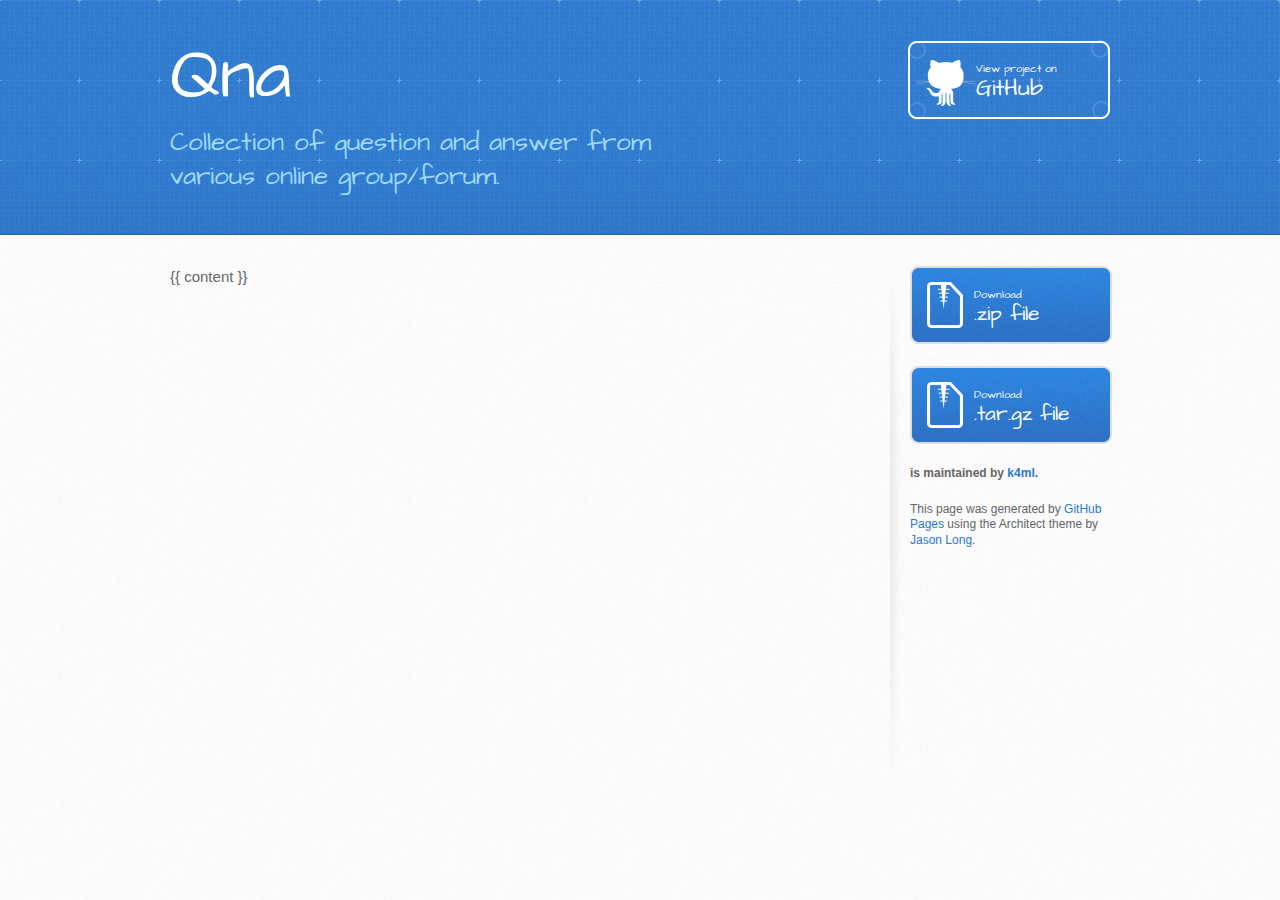
<file: _layouts/default.html>
<!DOCTYPE html>
<html>
  <head>
    <meta charset='utf-8'>
    <meta http-equiv="X-UA-Compatible" content="chrome=1">
    <meta name="viewport" content="width=device-width, initial-scale=1, maximum-scale=1">
    <link href='https://fonts.googleapis.com/css?family=Architects+Daughter' rel='stylesheet' type='text/css'>
    <link rel="stylesheet" type="text/css" href="/stylesheets/stylesheet.css" media="screen" />
    <link rel="stylesheet" type="text/css" href="/stylesheets/custom.css" media="screen" />
    <link rel="stylesheet" type="text/css" href="/stylesheets/pygment_trac.css" media="screen" />
    <link rel="stylesheet" type="text/css" href="/stylesheets/print.css" media="print" />

    <!--[if lt IE 9]>
    <script src="//html5shiv.googlecode.com/svn/trunk/html5.js"></script>
    <![endif]-->

    <title>Qna by k4ml</title>
  </head>

  <body>
    <header>
      <div class="inner">
        <h1><a class="header-link" href="/">Qna</a></h1>
        <h2>Collection of question and answer from various online group/forum.</h2>
        <a href="https://github.com/k4ml/qna" class="button"><small>View project on</small>GitHub</a>
      </div>
    </header>

    <div id="content-wrapper">
      <div class="inner clearfix">
        <section id="main-content">
        {{ content }}
        </section>

        <aside id="sidebar">
          <a href="https://github.com/k4ml/qna/zipball/master" class="button">
            <small>Download</small>
            .zip file
          </a>
          <a href="https://github.com/k4ml/qna/tarball/master" class="button">
            <small>Download</small>
            .tar.gz file
          </a>

          <p class="repo-owner"><a href="https://github.com/k4ml/qna"></a> is maintained by <a href="https://github.com/k4ml">k4ml</a>.</p>

          <p>This page was generated by <a href="pages.github.com">GitHub Pages</a> using the Architect theme by <a href="http://twitter.com/jasonlong">Jason Long</a>.</p>
        </aside>
      </div>
    </div>

  
  </body>
</html>
</file>
<file: stylesheets/custom.css>
.header-link {
    color: white;
}
</file>
<file: stylesheets/pygment_trac.css>
.highlight  { background: #ffffff; }
.highlight .c { color: #999988; font-style: italic } /* Comment */
.highlight .err { color: #a61717; background-color: #e3d2d2 } /* Error */
.highlight .k { font-weight: bold } /* Keyword */
.highlight .o { font-weight: bold } /* Operator */
.highlight .cm { color: #999988; font-style: italic } /* Comment.Multiline */
.highlight .cp { color: #999999; font-weight: bold } /* Comment.Preproc */
.highlight .c1 { color: #999988; font-style: italic } /* Comment.Single */
.highlight .cs { color: #999999; font-weight: bold; font-style: italic } /* Comment.Special */
.highlight .gd { color: #000000; background-color: #ffdddd } /* Generic.Deleted */
.highlight .gd .x { color: #000000; background-color: #ffaaaa } /* Generic.Deleted.Specific */
.highlight .ge { font-style: italic } /* Generic.Emph */
.highlight .gr { color: #aa0000 } /* Generic.Error */
.highlight .gh { color: #999999 } /* Generic.Heading */
.highlight .gi { color: #000000; background-color: #ddffdd } /* Generic.Inserted */
.highlight .gi .x { color: #000000; background-color: #aaffaa } /* Generic.Inserted.Specific */
.highlight .go { color: #888888 } /* Generic.Output */
.highlight .gp { color: #555555 } /* Generic.Prompt */
.highlight .gs { font-weight: bold } /* Generic.Strong */
.highlight .gu { color: #800080; font-weight: bold; } /* Generic.Subheading */
.highlight .gt { color: #aa0000 } /* Generic.Traceback */
.highlight .kc { font-weight: bold } /* Keyword.Constant */
.highlight .kd { font-weight: bold } /* Keyword.Declaration */
.highlight .kn { font-weight: bold } /* Keyword.Namespace */
.highlight .kp { font-weight: bold } /* Keyword.Pseudo */
.highlight .kr { font-weight: bold } /* Keyword.Reserved */
.highlight .kt { color: #445588; font-weight: bold } /* Keyword.Type */
.highlight .m { color: #009999 } /* Literal.Number */
.highlight .s { color: #d14 } /* Literal.String */
.highlight .na { color: #008080 } /* Name.Attribute */
.highlight .nb { color: #0086B3 } /* Name.Builtin */
.highlight .nc { color: #445588; font-weight: bold } /* Name.Class */
.highlight .no { color: #008080 } /* Name.Constant */
.highlight .ni { color: #800080 } /* Name.Entity */
.highlight .ne { color: #990000; font-weight: bold } /* Name.Exception */
.highlight .nf { color: #990000; font-weight: bold } /* Name.Function */
.highlight .nn { color: #555555 } /* Name.Namespace */
.highlight .nt { color: #000080 } /* Name.Tag */
.highlight .nv { color: #008080 } /* Name.Variable */
.highlight .ow { font-weight: bold } /* Operator.Word */
.highlight .w { color: #bbbbbb } /* Text.Whitespace */
.highlight .mf { color: #009999 } /* Literal.Number.Float */
.highlight .mh { color: #009999 } /* Literal.Number.Hex */
.highlight .mi { color: #009999 } /* Literal.Number.Integer */
.highlight .mo { color: #009999 } /* Literal.Number.Oct */
.highlight .sb { color: #d14 } /* Literal.String.Backtick */
.highlight .sc { color: #d14 } /* Literal.String.Char */
.highlight .sd { color: #d14 } /* Literal.String.Doc */
.highlight .s2 { color: #d14 } /* Literal.String.Double */
.highlight .se { color: #d14 } /* Literal.String.Escape */
.highlight .sh { color: #d14 } /* Literal.String.Heredoc */
.highlight .si { color: #d14 } /* Literal.String.Interpol */
.highlight .sx { color: #d14 } /* Literal.String.Other */
.highlight .sr { color: #009926 } /* Literal.String.Regex */
.highlight .s1 { color: #d14 } /* Literal.String.Single */
.highlight .ss { color: #990073 } /* Literal.String.Symbol */
.highlight .bp { color: #999999 } /* Name.Builtin.Pseudo */
.highlight .vc { color: #008080 } /* Name.Variable.Class */
.highlight .vg { color: #008080 } /* Name.Variable.Global */
.highlight .vi { color: #008080 } /* Name.Variable.Instance */
.highlight .il { color: #009999 } /* Literal.Number.Integer.Long */

.type-csharp .highlight .k { color: #0000FF }
.type-csharp .highlight .kt { color: #0000FF }
.type-csharp .highlight .nf { color: #000000; font-weight: normal }
.type-csharp .highlight .nc { color: #2B91AF }
.type-csharp .highlight .nn { color: #000000 }
.type-csharp .highlight .s { color: #A31515 }
.type-csharp .highlight .sc { color: #A31515 }
</file>
<file: stylesheets/print.css>
html, body, div, span, applet, object, iframe,
h1, h2, h3, h4, h5, h6, p, blockquote, pre,
a, abbr, acronym, address, big, cite, code,
del, dfn, em, img, ins, kbd, q, s, samp,
small, strike, strong, sub, sup, tt, var,
b, u, i, center,
dl, dt, dd, ol, ul, li,
fieldset, form, label, legend,
table, caption, tbody, tfoot, thead, tr, th, td,
article, aside, canvas, details, embed, 
figure, figcaption, footer, header, hgroup, 
menu, nav, output, ruby, section, summary,
time, mark, audio, video {
  margin: 0;
  padding: 0;
  border: 0;
  font-size: 100%;
  font: inherit;
  vertical-align: baseline;
}
/* HTML5 display-role reset for older browsers */
article, aside, details, figcaption, figure, 
footer, header, hgroup, menu, nav, section {
  display: block;
}
body {
  line-height: 1;
}
ol, ul {
  list-style: none;
}
blockquote, q {
  quotes: none;
}
blockquote:before, blockquote:after,
q:before, q:after {
  content: '';
  content: none;
}
table {
  border-collapse: collapse;
  border-spacing: 0;
}
body {
  font-size: 13px;
  line-height: 1.5; 
  font-family: 'Helvetica Neue', Helvetica, Arial, serif;
  color: #000;
}

a {
  color: #d5000d;
  font-weight: bold;
}

header {
  padding-top: 35px;
  padding-bottom: 10px;
}

header h1 {
  font-weight: bold;
  letter-spacing: -1px;
  font-size: 48px;
  color: #303030;
  line-height: 1.2;
}

header h2 {
  letter-spacing: -1px;
  font-size: 24px;
  color: #aaa;
  font-weight: normal;
  line-height: 1.3;
}
#downloads {
  display: none;
}
#main_content {
  padding-top: 20px;
}

code, pre {
  font-family: Monaco, "Bitstream Vera Sans Mono", "Lucida Console", Terminal;
  color: #222;
  margin-bottom: 30px;
  font-size: 12px;
}

code {
  padding: 0 3px;
}

pre {
  border: solid 1px #ddd;
  padding: 20px;
  overflow: auto;
}
pre code {
  padding: 0;
}

ul, ol, dl {
  margin-bottom: 20px;
}


/* COMMON STYLES */

table {
  width: 100%;
  border: 1px solid #ebebeb;
}

th {
  font-weight: 500;
}

td {
  border: 1px solid #ebebeb;
  text-align: center; 
  font-weight: 300;
}

form {
  background: #f2f2f2;
  padding: 20px;
  
}


/* GENERAL ELEMENT TYPE STYLES */

h1 {
  font-size: 2.8em;
} 

h2 {
  font-size: 22px;
  font-weight: bold;
  color: #303030;
  margin-bottom: 8px;
} 

h3 {
  color: #d5000d;
  font-size: 18px;
  font-weight: bold;
  margin-bottom: 8px;
} 
 
h4 {
  font-size: 16px;
  color: #303030;
  font-weight: bold;
} 

h5 {
  font-size: 1em;
  color: #303030;
} 

h6 {
  font-size: .8em;
  color: #303030;
} 

p {
  font-weight: 300;
  margin-bottom: 20px;
}
 
a {
  text-decoration: none;
}

p a {
  font-weight: 400;
}

blockquote {
  font-size: 1.6em;
  border-left: 10px solid #e9e9e9;
  margin-bottom: 20px;
  padding: 0 0 0 30px;
}

ul li {
  list-style: disc inside;
  padding-left: 20px;
}

ol li {
  list-style: decimal inside;
  padding-left: 3px;
}

dl dd {
  font-style: italic;
  font-weight: 100;
}

footer {
  margin-top: 40px;
  padding-top: 20px;
  padding-bottom: 30px;
  font-size: 13px;
  color: #aaa;
}

footer a {
  color: #666;
}

/* MISC */
.clearfix:after {
  clear: both;
  content: '.';
  display: block;
  visibility: hidden;
  height: 0;
}

.clearfix {display: inline-block;}
* html .clearfix {height: 1%;}
.clearfix {display: block;}
</file>
<file: stylesheets/stylesheet.css>
/* http://meyerweb.com/eric/tools/css/reset/ 
   v2.0 | 20110126
   License: none (public domain)
*/
html, body, div, span, applet, object, iframe,
h1, h2, h3, h4, h5, h6, p, blockquote, pre,
a, abbr, acronym, address, big, cite, code,
del, dfn, em, img, ins, kbd, q, s, samp,
small, strike, strong, sub, sup, tt, var,
b, u, i, center,
dl, dt, dd, ol, ul, li,
fieldset, form, label, legend,
table, caption, tbody, tfoot, thead, tr, th, td,
article, aside, canvas, details, embed, 
figure, figcaption, footer, header, hgroup, 
menu, nav, output, ruby, section, summary,
time, mark, audio, video {
	margin: 0;
	padding: 0;
	border: 0;
	font-size: 100%;
	font: inherit;
	vertical-align: baseline;
}
/* HTML5 display-role reset for older browsers */
article, aside, details, figcaption, figure, 
footer, header, hgroup, menu, nav, section {
	display: block;
}
body {
	line-height: 1;
}
ol, ul {
	list-style: none;
}
blockquote, q {
	quotes: none;
}
blockquote:before, blockquote:after,
q:before, q:after {
	content: '';
	content: none;
}
table {
	border-collapse: collapse;
	border-spacing: 0;
}

/* LAYOUT STYLES */
body {
  font-size: 15px;
  line-height: 1.5; 
  background: #fafafa url(../images/body-bg.jpg) 0 0 repeat;
  font-family: 'Helvetica Neue', Helvetica, Arial, serif;
  font-weight: 400;
  color: #666;
}

a {
  color: #2879d0;
}
a:hover {
  color: #2268b2;
}

header {
  padding-top: 40px;
  padding-bottom: 40px;
  font-family: 'Architects Daughter', 'Helvetica Neue', Helvetica, Arial, serif; 
  background: #2e7bcf url(../images/header-bg.jpg) 0 0 repeat-x;
  border-bottom: solid 1px #275da1;
}

header h1 {
  letter-spacing: -1px;
  font-size: 72px;
  color: #fff;
  line-height: 1;
  margin-bottom: 0.2em;
  width: 540px;
}

header h2 {
  font-size: 26px;
  color: #9ddcff;
  font-weight: normal;
  line-height: 1.3;
  width: 540px;
  letter-spacing: 0;
}

.inner {
  position: relative;
  width: 940px;
  margin: 0 auto;
}

#content-wrapper {
  border-top: solid 1px #fff;
  padding-top: 30px;
}

#main-content {
  width: 690px;
  float: left;
}

#main-content img {
  max-width: 100%;
}

aside#sidebar {
  width: 200px;
  padding-left: 20px;
  min-height: 504px;
  float: right;
  background: transparent url(../images/sidebar-bg.jpg) 0 0 no-repeat;
  font-size: 12px;
  line-height: 1.3;
}

aside#sidebar p.repo-owner,
aside#sidebar p.repo-owner a {
  font-weight: bold;
}

#downloads {
  margin-bottom: 40px;
}

a.button {
  width: 134px;
  height: 58px;
  line-height: 1.2;
  font-size: 23px;
  color: #fff;
  padding-left: 68px;
  padding-top: 22px;
  font-family: 'Architects Daughter', 'Helvetica Neue', Helvetica, Arial, serif; 
}
a.button small {
  display: block;
  font-size: 11px;
}
header a.button {
  position: absolute;
  right: 0;
  top: 0;
  background: transparent url(../images/github-button.png) 0 0 no-repeat;
}
aside a.button {
  width: 138px;
  padding-left: 64px;
  display: block;
  background: transparent url(../images/download-button.png) 0 0 no-repeat;
  margin-bottom: 20px;
  font-size: 21px;
}

code, pre {
  font-family: Monaco, "Bitstream Vera Sans Mono", "Lucida Console", Terminal, monospace;
  color: #222;
  margin-bottom: 30px;
  font-size: 13px;
}

code {
  background-color: #f2f8fc;
  border: solid 1px #dbe7f3;
  padding: 0 3px;
}

pre {
  padding: 20px;
  background: #fff;
  text-shadow: none;
  overflow: auto;
  border: solid 1px #f2f2f2;
}
pre code {
  color: #2879d0;
  background-color: #fff;
  border: none;
  padding: 0;
}

ul, ol, dl {
  margin-bottom: 20px;
}


/* COMMON STYLES */

hr {
  height: 1px;
  line-height: 1px;
  margin-top: 1em;
  padding-bottom: 1em;
  border: none;
  background: transparent url('../images/hr.png') 0 0 no-repeat;
}

table {
  width: 100%;
  border: 1px solid #ebebeb;
}

th {
  font-weight: 500;
}

td {
  border: 1px solid #ebebeb;
  text-align: center; 
  font-weight: 300;
}

form {
  background: #f2f2f2;
  padding: 20px;
  
}


/* GENERAL ELEMENT TYPE STYLES */

#main-content h1 {
  font-family: 'Architects Daughter', 'Helvetica Neue', Helvetica, Arial, serif; 
  font-size: 2.8em;
  letter-spacing: -1px;
  color: #474747;
} 

#main-content h1:before {
  content: "/";
  color: #9ddcff;
  padding-right: 0.3em;
  margin-left: -0.9em;
}

#main-content h2 {
  font-family: 'Architects Daughter', 'Helvetica Neue', Helvetica, Arial, serif; 
  font-size: 22px;
  font-weight: bold;
  margin-bottom: 8px;
  color: #474747;
} 
#main-content h2:before {
  content: "//";
  color: #9ddcff;
  padding-right: 0.3em;
  margin-left: -1.5em;
}

#main-content h3 {
  font-family: 'Architects Daughter', 'Helvetica Neue', Helvetica, Arial, serif; 
  font-size: 18px;
  font-weight: bold;
  margin-top: 24px;
  margin-bottom: 8px;
  color: #474747;
} 
 
#main-content h3:before {
  content: "///";
  color: #9ddcff;
  padding-right: 0.3em;
  margin-left: -2em;
}

#main-content h4 {
  font-family: 'Architects Daughter', 'Helvetica Neue', Helvetica, Arial, serif; 
  font-size: 15px;
  font-weight: bold;
  color: #474747;
} 

h4:before {
  content: "////";
  color: #9ddcff;
  padding-right: 0.3em;
  margin-left: -2.8em;
}

#main-content h5 {
  font-family: 'Architects Daughter', 'Helvetica Neue', Helvetica, Arial, serif; 
  font-size: 14px;
  color: #474747;
} 
h5:before {
  content: "/////";
  color: #9ddcff;
  padding-right: 0.3em;
  margin-left: -3.2em;
}

#main-content h6 {
  font-family: 'Architects Daughter', 'Helvetica Neue', Helvetica, Arial, serif; 
  font-size: .8em;
  color: #474747;
} 
h6:before {
  content: "//////";
  color: #9ddcff;
  padding-right: 0.3em;
  margin-left: -3.7em;
}

p {
  margin-bottom: 20px;
}
 
a {
  text-decoration: none;
}

p a {
  font-weight: 400;
}

blockquote {
  font-size: 1.6em;
  border-left: 10px solid #e9e9e9;
  margin-bottom: 20px;
  padding: 0 0 0 30px;
}

ul li {
  list-style: disc inside;
  padding-left: 20px;
}

ol li {
  list-style: decimal inside;
  padding-left: 3px;
}

dl dd {
  font-style: italic;
  font-weight: 100;
}

footer {
  background: transparent url('../images/hr.png') 0 0 no-repeat;
  margin-top: 40px;
  padding-top: 20px;
  padding-bottom: 30px;
  font-size: 13px;
  color: #aaa;
}

footer a {
  color: #666;
}
footer a:hover {
  color: #444;
}

/* MISC */
.clearfix:after {
  clear: both;
  content: '.';
  display: block;
  visibility: hidden;
  height: 0;
}

.clearfix {display: inline-block;}
* html .clearfix {height: 1%;}
.clearfix {display: block;}

/* #Media Queries
================================================== */

/* Smaller than standard 960 (devices and browsers) */
@media only screen and (max-width: 959px) {}

/* Tablet Portrait size to standard 960 (devices and browsers) */
@media only screen and (min-width: 768px) and (max-width: 959px) {
  .inner {
    width: 740px;
  }
  header h1, header h2 {
    width: 340px;
  }
  header h1 {
    font-size: 60px;
  }
  header h2 {
    font-size: 30px;
  }
  #main-content {
    width: 490px;
  }
  #main-content h1:before,
  #main-content h2:before,
  #main-content h3:before,
  #main-content h4:before,
  #main-content h5:before,
  #main-content h6:before {
    content: none;
    padding-right: 0;
    margin-left: 0;
  }
}

/* All Mobile Sizes (devices and browser) */
@media only screen and (max-width: 767px) {
  .inner {
    width: 93%;
  }
  header {
    padding: 20px 0;
  }
  header .inner {
    position: relative;
  }
  header h1, header h2 {
    width: 100%;
  }
  header h1 {
    font-size: 48px;
  }
  header h2 {
    font-size: 24px;
  }
  header a.button {
    background-image: none;
    width: auto;
    height: auto;
    display: inline-block;
    margin-top: 15px;
    padding: 5px 10px;
    position: relative;
    text-align: center;
    font-size: 13px;
    line-height: 1;
    background-color: #9ddcff;
    color: #2879d0;
    -moz-border-radius: 5px;
    -webkit-border-radius: 5px;                     
    border-radius: 5px;    
  }
  header a.button small {
    font-size: 13px;
    display: inline;
  }
  #main-content,
  aside#sidebar {
    float: none;
    width: 100% ! important;
  }
  aside#sidebar {
    background-image: none;
    margin-top: 20px;
    border-top: solid 1px #ddd;
    padding: 20px 0;
    min-height: 0;
  }
  aside#sidebar a.button {
    display: none;
  }
  #main-content h1:before,
  #main-content h2:before,
  #main-content h3:before,
  #main-content h4:before,
  #main-content h5:before,
  #main-content h6:before {
    content: none;
    padding-right: 0;
    margin-left: 0;
  }
}

/* Mobile Landscape Size to Tablet Portrait (devices and browsers) */
@media only screen and (min-width: 480px) and (max-width: 767px) {}

/* Mobile Portrait Size to Mobile Landscape Size (devices and browsers) */
@media only screen and (max-width: 479px) {}
</file>
